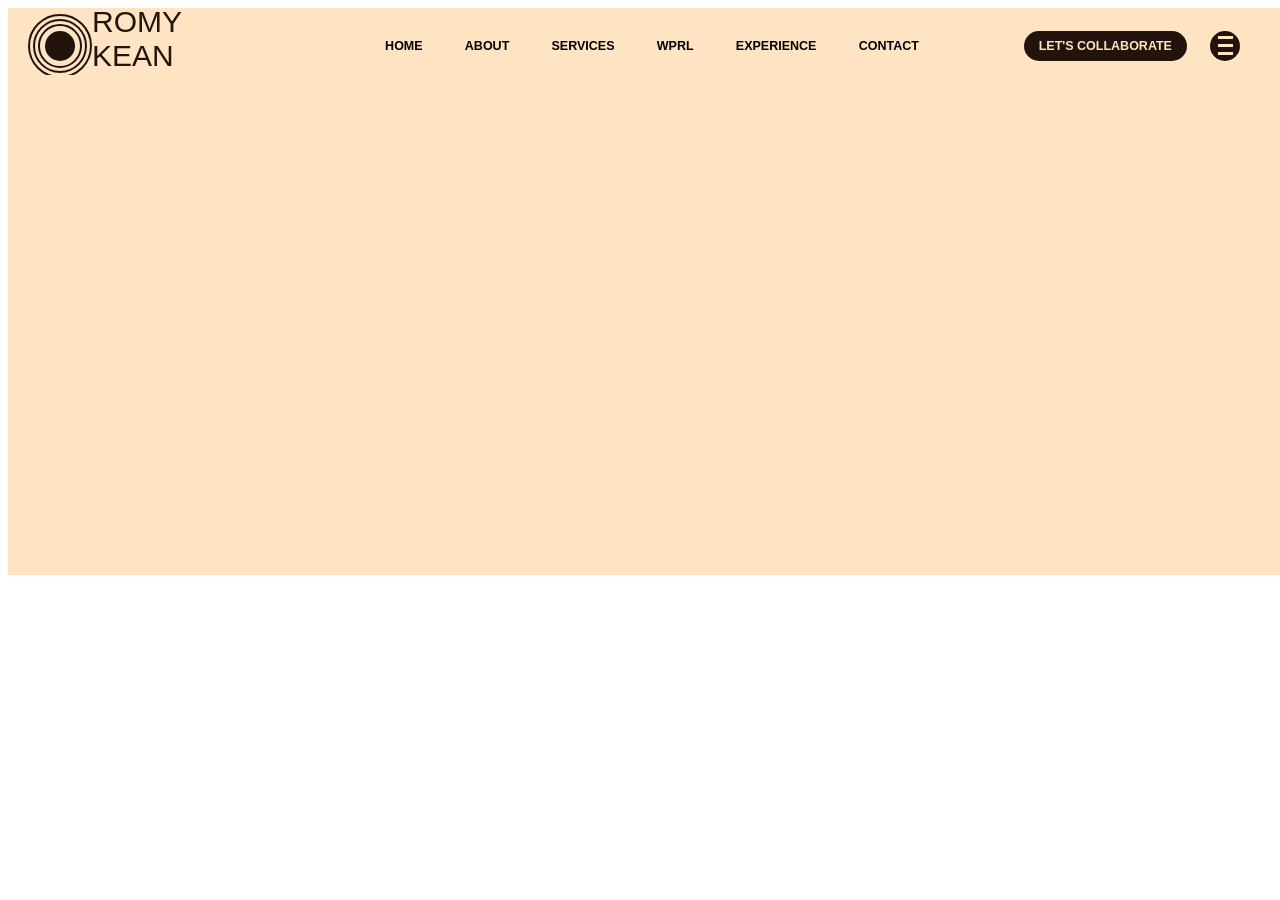
<file: friend's suggetion/Moves Ideas.html>
<!DOCTYPE html>
<html lang="en">
<head>
    <meta charset="UTF-8">
    <meta name="viewport" content="width=device-width, initial-scale=1.0">
    <title>Moves Ideas</title>
    <style>
        @font-face {
            font-family: 'plau';
            src: url('https://raw.githubusercontent.com/159-Gaming/my-codes/main/fonts/PlauTest-Regular.otf') format('opentype');
        }

        body {
            display: flex;
            font-family: 'plau', sans-serif;    
        }

        .header {
            width: 100%;
            height: 75px;
            background-color: bisque;
            display: flex;
            justify-content: space-between;
            flex-direction: row;
            position: fixed;
            align-items: center;
        }

        .logo {
            display: flex;
            width: 15%;
            height: 75px;
            position: relative;
            justify-content: space-between;
            align-items: center;
            padding: 20px;
        }
        
        .circles {
            display: flex;
            box-sizing: border-box;
            justify-content: center;
            align-items: center;
        }

        .c1, .c3, .c5, .c7 {
            background-color: rgb(34, 20, 12);
        }

        .c2, .c4, .c6 {
            background-color:bisque;
        }

        .c1 {
            width: 60px;
            height: 60px;
            border: 2px solid rgb(34, 20, 12);
            border-radius: 50%;
            background-color: bisque;
            display: flex;
            justify-content: center;
            align-items: center;
        }

        .c2 {
            width: 50px;
            height: 50px;
            border: 2px solid rgb(34, 20, 12);
            border-radius: 50%;
            background-color: bisque;
            display: flex;
            justify-content: center;
            align-items: center;
        }

        .c3 {
            width: 40px;
            height: 40px;
            border: 2px solid rgb(34, 20, 12);
            border-radius: 50%;
            background-color: bisque;
            display: flex;
            justify-content: center;
            align-items: center;
        }

        .c4 {
            width: 30px;
            height: 30px;
            border-radius: 50%;
            background-color: rgb(34, 20, 12);
        }

        .text-logo {
            display: flex;
            flex-direction: column;
            justify-content:space-around;
            left: 100px;
            box-sizing: border-box;
        }

        .l1 {
            font-size: 30px;
            color: rgb(34, 20, 12);
        }

        .l2 {
            font-size: 12.5px;
            color: rgb(34, 20, 12);
        }
        
        .hcontent{
            display: flex;
            justify-content: space-around;
            width: 75%;
            font-size: 12.5px;
            font-weight: bolder;
        }

        .hc1 {
            width: 60%;
            display: flex;
            justify-content: space-around;
            align-items: center;
        }

        .hc2 {
            width: 25%;
            display: flex;
            justify-content: space-around;
        }

        .collaborate {
            width: fit-content;
            height: 30px;
            border-radius: 15px;
            background-color: rgb(34, 20, 12);
            color: bisque;
            padding-left: 15px;
            padding-right: 15px;
            align-items: center;
            display: flex;
            justify-content: center;
        }

        .menu {
            width: 30px;
            height: 30px;
            border-radius: 15px;
            display: flex;
            background-color: rgb(34, 20, 12);
            justify-content: center;
            align-items: center;
        }

        .menu-lines {
            width: 25px;
            height: 25px;
            display: flex;
            flex-direction: column;
            justify-content: space-around;
            align-items: center;
        }

        .menu-line {
            width: 15px;
            height: 2.75px;
            background-color: bisque;
        }

        .main-page {
            width: 100%;
            height: 500px;
            background-color: bisque;
            display: flex;
            position: absolute;
            top: 75px; 
        }
    </style>
</head>
<body>
    <div class="header">
        <div class="logo">
            <div class="circles">
                <div class="c1">
                    <div class="c2">
                        <div class="c3">
                            <div class="c4"></div>
                        </div>
                    </div>
                </div>
            </div>
            <div class="text-logo">
                <div class="l1">ROMY KEAN</div>
                <div class="l2">MOTION DESIGNER</div>
            </div>
        </div>
        <div class="hcontent">
            <div class="hc1">
                <div id="home">HOME</div>
                <div id="about">ABOUT</div>
                <div id="services">SERVICES</div>
                <div id="work">WPRL</div>
                <div id="experience">EXPERIENCE</div>
                <div id="contact">CONTACT</div>
            </div>
            <div class="hc2">
                <div class="collaborate">
                    <div class="text">
                        LET'S COLLABORATE
                    </div>
                </div>
                <div class="menu">
                    <div class="menu-lines">
                        <div class="menu-line"></div>
                        <div class="menu-line"></div>
                        <div class="menu-line"></div>
                    </div>
                </div>
            </div>
        </div>
    </div>
    <div class="main-page">
        <div class="base">
            <div class="mpc1">
                
            </div>
        </div>
    </div>
    <div class="info"></div>
    <div class="services"></div>
    <div class="skill-and-experience"></div>
    <div class="featured-motion-project"></div>
    <div class="kind-words"></div>
    <div class="get-in-touch"></div>
    <div class="misceleanious-info"></div>
</body>
</html>
</file>
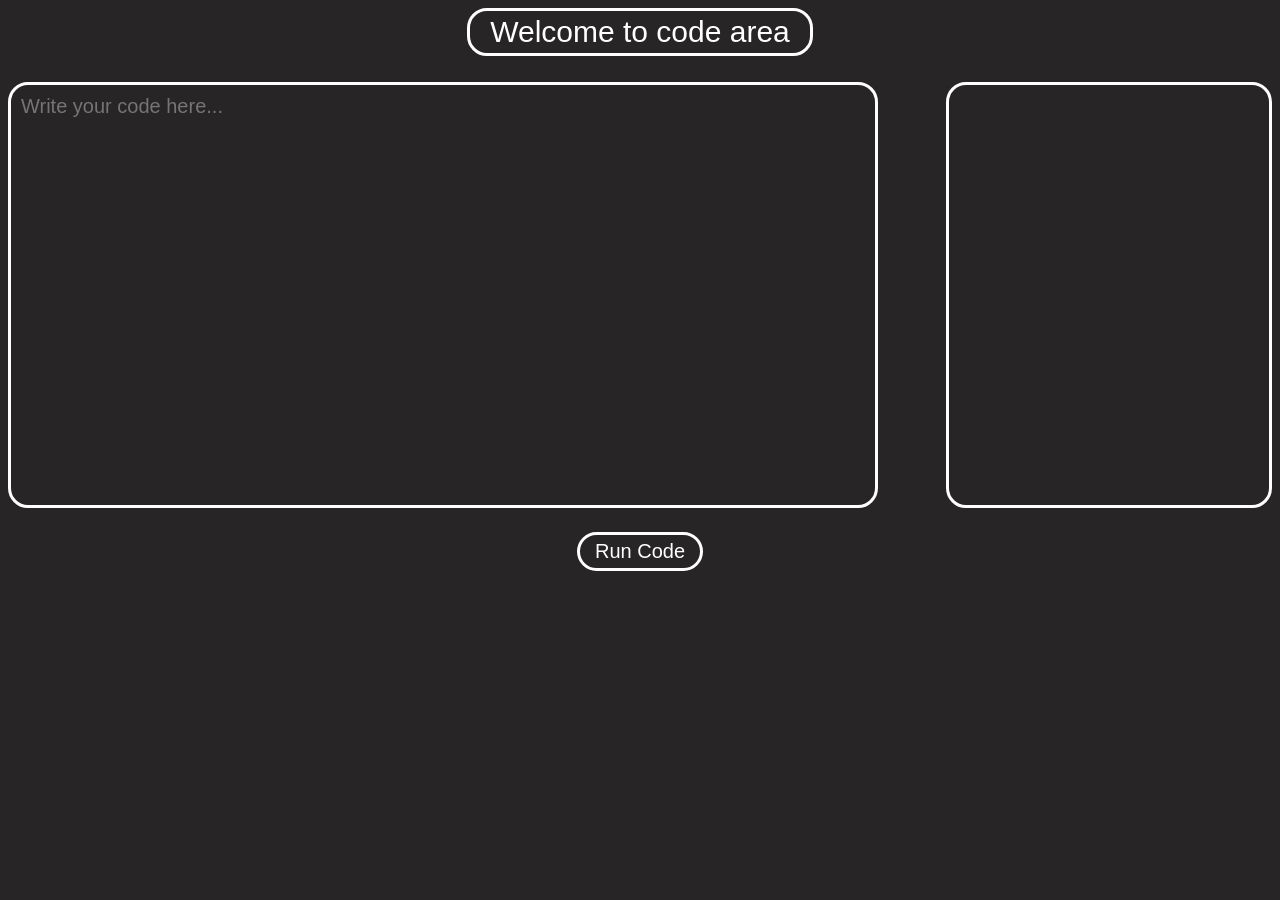
<file: Practice codes/Student data manager.html>
<!DOCTYPE html>
<html lang="en">
<head>
    <meta charset="UTF-8">
    <meta name="viewport" content="width=device-width, initial-scale=1.0">
    <title>Document</title>
    <style>
        @font-face {
            font-family: 'plau';
            src: url('https://raw.githubusercontent.com/159-Gaming/my-codes/main/fonts/PlauTest-Regular.otf') format('opentype');
        }

        .body{
            background-color: rgb(39, 37, 37);
        }

        .main{
            display: flex;
            justify-content: center;
            align-items: center;
            flex-direction: column;
        }

        .head{
            display: flex;
            width: fit-content;
            height:auto;
            color: white;
            border: 3px solid white;
            font-size: 30px;
            border-radius: 20px;
            padding: 4px 20px;
            font-family: 'plau', sans-serif;
        }

        .content{
            display: flex;
            justify-content: center;
            width: 100%;
            height: 500px;
            margin-top: 20px;
            flex-direction: column;
        }

        .data{
            display: flex;
            width: 100%;
            justify-content: center;
        }

        .function{
            display: flex;
            justify-content: center;
            width: 100%;
        }

        .content form{
            display: flex;
            justify-content: center;
            width: 100%;
        }

        .input{
            width: 100%;
            height: auto;
        }

        #code{
            width: 90%;
            height: 400px;
            background-color: rgb(39, 37, 37);
            color: white;
            font-size: 20px;
            font-family: 'plau', sans-serif;
            border: 3px solid white;
            resize: none;
            border-radius: 20px;
            padding: 10px;
        }

        #canvas{
            height: 400px;
            padding: 10px;
            border: 3px solid white;
            border-radius: 20px;
        }

        #run-code{
            width: fit-content;
            height: auto;
            margin-top: 20px;
            background-color: rgb(39, 37, 37);
            color: white;
            font-size: 20px;
            font-family: 'plau', sans-serif;
            border: 3px solid white;
            border-radius: 20px;
            padding: 5px 15px;
        }

        #run-code:hover{
            background-color: white;
            color: rgb(39, 37, 37);
        }

        #run-code:active{
            background-color: rgb(39, 37, 37);
            color: yellow;
            border : 3px solid yellow;
        }
    </style>
</head>
<body class="body">
    <div class="main">
        <div class="head">Welcome to code area</div>
        <div class="content">
            <div class="data">
                <form>
                    <div class="input">
                        <textarea id="code" placeholder="Write your code here..."></textarea>
                    </div>
                </form>
                <div class="output">
                    <iframe id="canvas"></iframe>
                </div>
            </div>
            <div class="function">
                <button id="run-code" type="button" onclick="coderuner()">Run Code</button>
            </div>
        </div>
    </div>
    <script>
        const runcode = document.getElementById("run-code");
        const codearea = document.getElementById("code");
        const canvas = document.getElementById("canvas");
        const output = document.querySelector(".output");
        const input = document.querySelector(".input");

        const coderuner = function(){
            canvas.srcdoc = codearea.value;
        }

        runcode.onclick = function(){
            output.innerHTML = `<iframe id="canvas" srcdoc="${codearea.value}" style="background-color: white;border: 3px solid yellow;border-radius: 20px;"></iframe>`;
            input.innerHTML = `<textarea id="code" placeholder="Write your code here..." style="border: 3px solid yellow;border-radius: 20px;height: 400px;width: 90%;"></textarea>`;
        }
    </script>
</body>
</html>
</file>
